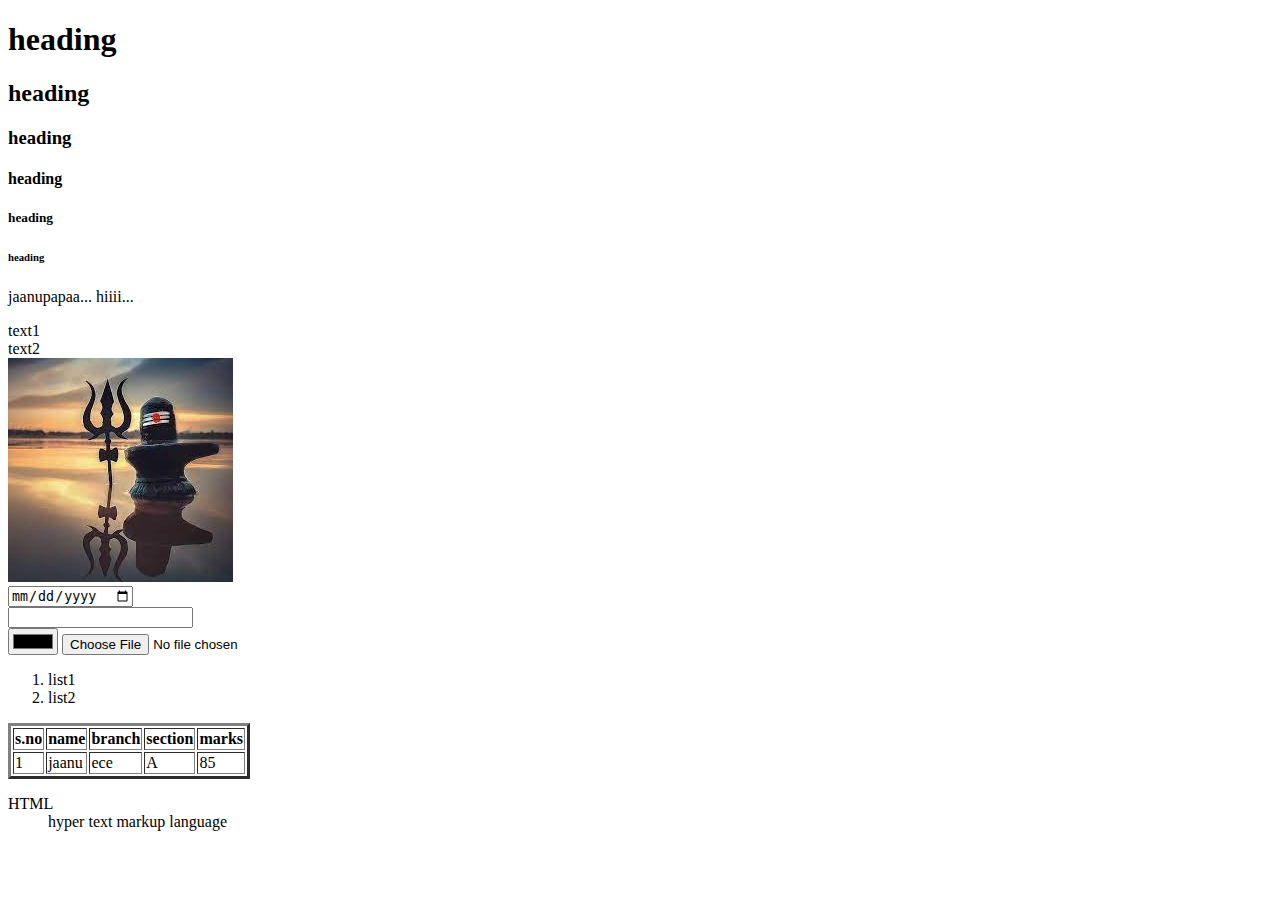
<file: index.html>
<!DOCTYPE html>
<html lang="en">
<head>
    <meta charset="UTF-8">
    <meta http-equiv="X-UA-Compatible" content="IE=edge">
    <meta name="viewport" content="width=device-width, initial-scale=1.0">
    <title>Document</title>
</head>
<body>
    <h1>heading</h1>
    <h2>heading</h2>
    <h3>heading</h3>
    <h4>heading</h4>
    <h5>heading</h5>
    <h6>heading</h6>
    <div> 
        <p> jaanupapaa...
            hiiii...
        </p>
    </div>
    <span>text1</span><br>
    <span>text2</span> <br>
    <form action=""> <img src="pic.jfif" alt=""><br>
        <input type="date" name="" id=""><br>
        <input type="number" name="" id=""><br>
        <input type="color" name="" id="">
    <input type="file" name="" id=""> 
    </form>
    <ol>
        <li>list1</li>
        <li>list2</li>
    </ol>
    <table border="3">
        <tr>
        <th>s.no</th>
        <th>name</th>
        <th>branch</th>
        <th>section</th>
        <th>marks</th>
        </tr>
        <tr>
        <td>1</td>
        <td>jaanu</td>
        <td>ece</td>
        <td>A</td>
        <td>85</td>
        </tr>
    </table>
    <dl>
      <dt>HTML</dt>
      <dd>hyper text markup language</dd>
    </dl>
        

    </table>
    
    


</body>
</html>
</file>
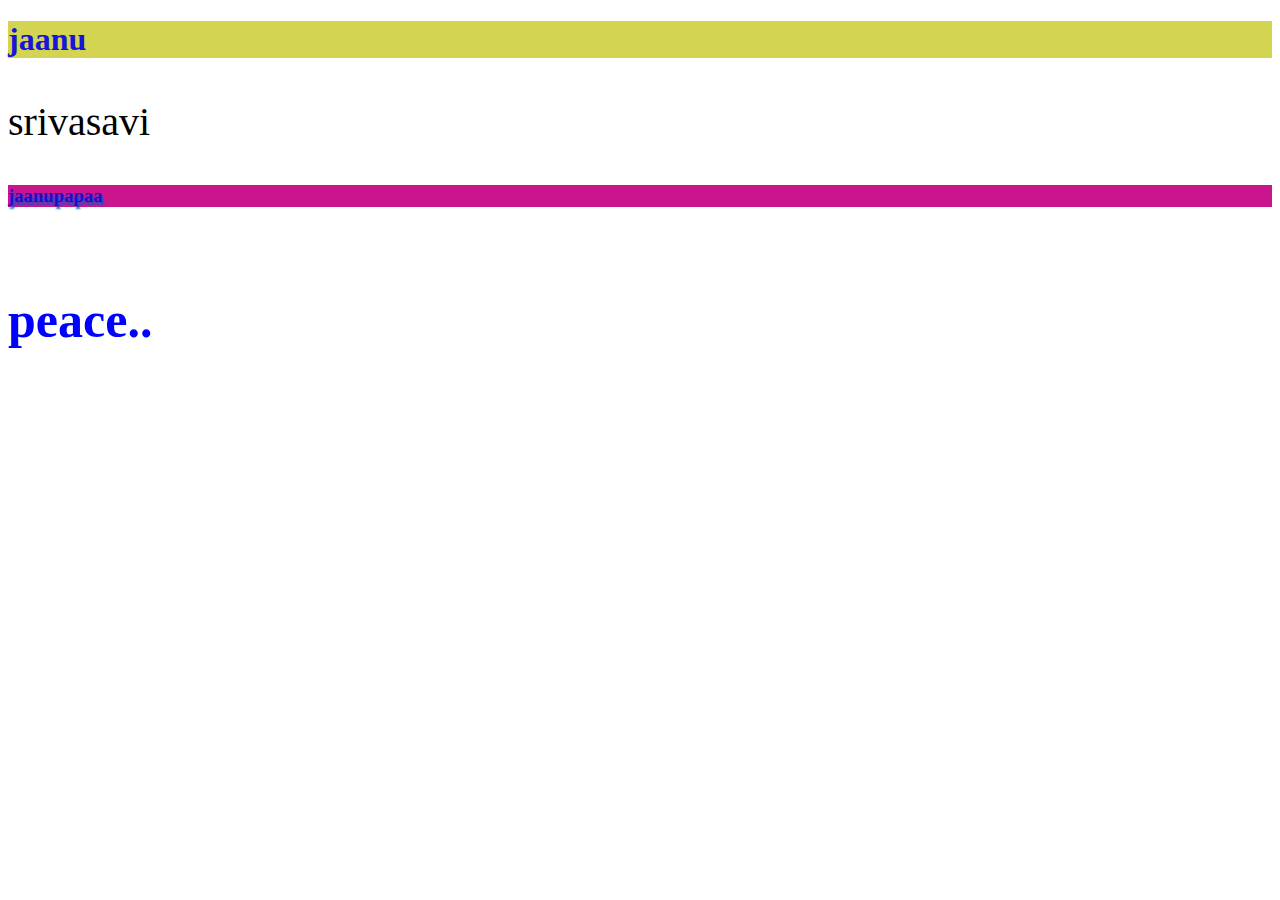
<file: demo.html>
<!DOCTYPE html>
<html lang="en">
<head>
    <meta charset="UTF-8">
    <meta http-equiv="X-UA-Compatible" content="IE=edge">
    <meta name="viewport" content="width=device-width, initial-scale=1.0">
    <title>Document</title>
    <style>
        h3{
            background-color: rgb(202, 21, 142);
            color:rgb(30, 10, 206);
            text-shadow:2px 3px 2px rgb(19, 84, 204);

        }
    </style>
    <link rel="stylesheet" href="style.css">
</head>
<body>
    <h1 style="background:rgb(212, 212, 83);color:rgb(22, 22, 212);">jaanu</h1>
    <p style="font-size:40px;">srivasavi</p>
    <h3>
        jaanupapaa
    </h3>
    <h5>peace..</h5>
</body>
</html>
</file>
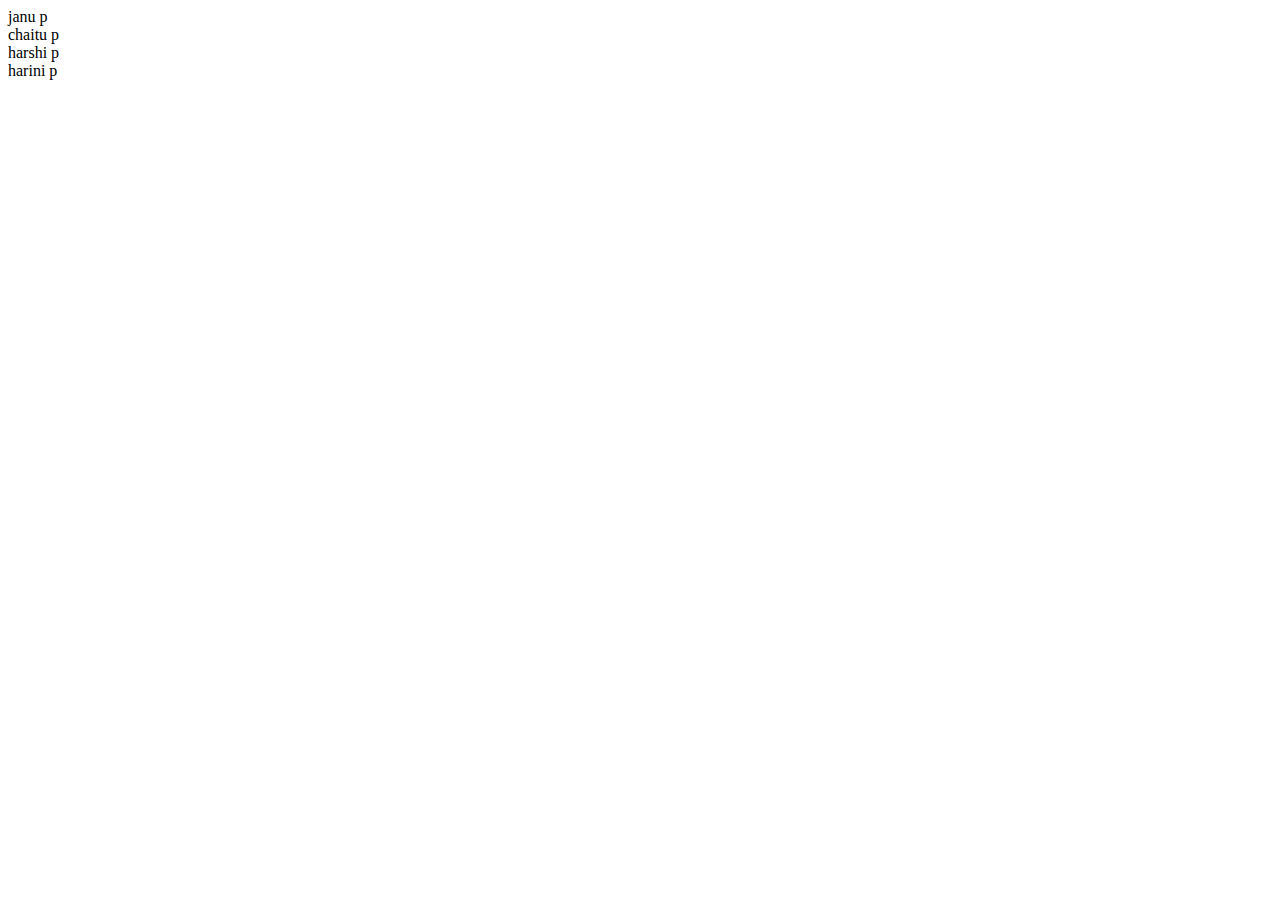
<file: ES-6.html>
<!DOCTYPE html>
<html lang="en">
<head>
    <meta charset="UTF-8">
    <meta http-equiv="X-UA-Compatible" content="IE=edge">
    <meta name="viewport" content="width=device-width, initial-scale=1.0">
    <title>Document</title>
</head>
<body>
    <script>
        // function add(x,y)
        // {
        //     return x+y
        // }

        // anonymous function
        // let add=function(x,y)
        // {
        //     return x+y
        // }
        // arrow function
        // let add= (x,y)=>{
        //     return x+y
        // }
        // document.write(add(45,8))

        // OBJECT
        //      employee={
        //        name:"lakshmi",
        //       designation:"junior software developers",
        //       salary:"20LPA"
        //     }
        //     //let salary=employee.salary;
        //  //Destructuring of objects

        //  let {name,designation,salary}=employee

        //   document.write(name);

        //ARRAYS

      //  let employees=["janu","chaitu","harshi","harini"]
        // let emp2=employees[1]
        // document.write(emp2)
        //  let [emp1,emp2,emp3]=employees
        //  document.write(emp1)
        //  document.write(emp2)
        //  document.write(emp3)


        // SPREAD operator

        // let [emp1,...remainData]=employees
        // console.log(emp1);
        // console.log(remainData);

        // rest operator

       // function add(x,y,...remainlist){
        //    // return x+y
        //    console.log(x);
        //    console.log(y);
        //    console.log(typeof(remainlist));

        // }
        // console.log(add(22,2,"3",1))

        let employees=["janu","chaitu","harshi","harini"]
        // employees.forEach((value) => {
        //     console.log(value)
        // })

        let list=employees.map((value,index) => {
            return document.writeln(value+" p"+"<br />") 
        })
        
        console.log(list);





    </script>
    
</body>
</html>
</file>
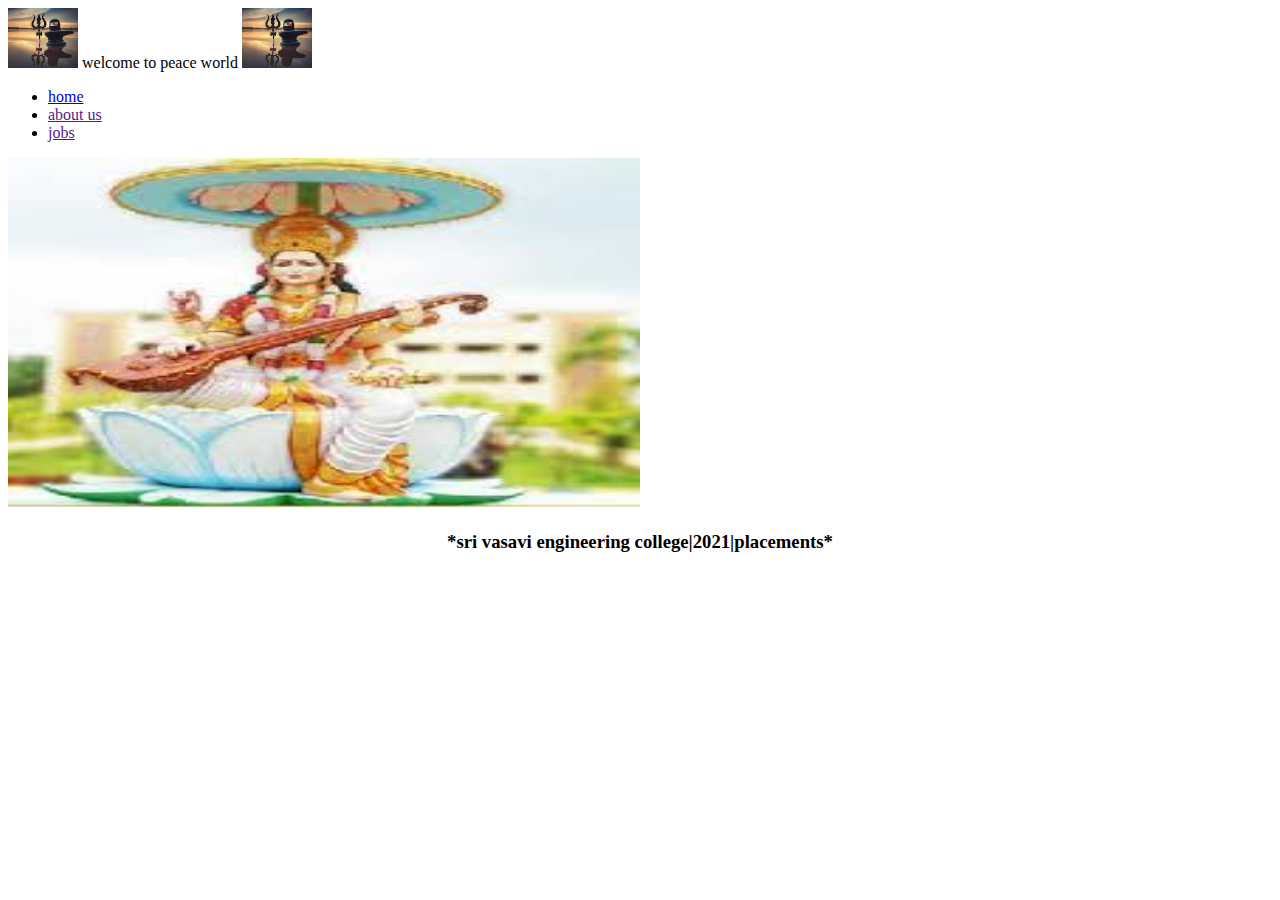
<file: home.html>
<!DOCTYPE html>
<html lang="en">
<head>
    <meta charset="UTF-8">
    <meta http-equiv="X-UA-Compatible" content="IE=edge">
    <meta name="viewport" content="width=device-width, initial-scale=1.0">
    <link rel="icon" href="pic.jfif">
    <title>: :home page: :</title>
</head>
<body>
   <header>
       <div>
           <img src="pic.jfif" alt=""height="60px" width="70px">
           <span>welcome to peace world</span>
           <img src="pic.jfif" alt=""height="60px" width="70px">

       </div>
       <nav>
           <ul>
           <li>
               <a href="index.html">home</a>
           </li>
           <li>
               <a href="">about us</a>
           </li>
           <li>
               <a href="">jobs</a>
           </li>
           </ul>
       </nav>

   </header> 
   <section>
       <img src="vasavi.jpg" alt=""width="50%" height=350px">
   </section>
   <footer>
       <center>
           <h3>*sri vasavi engineering college|2021|placements*</h3>
       </center>
   </footer>
</body>
</html>
</file>
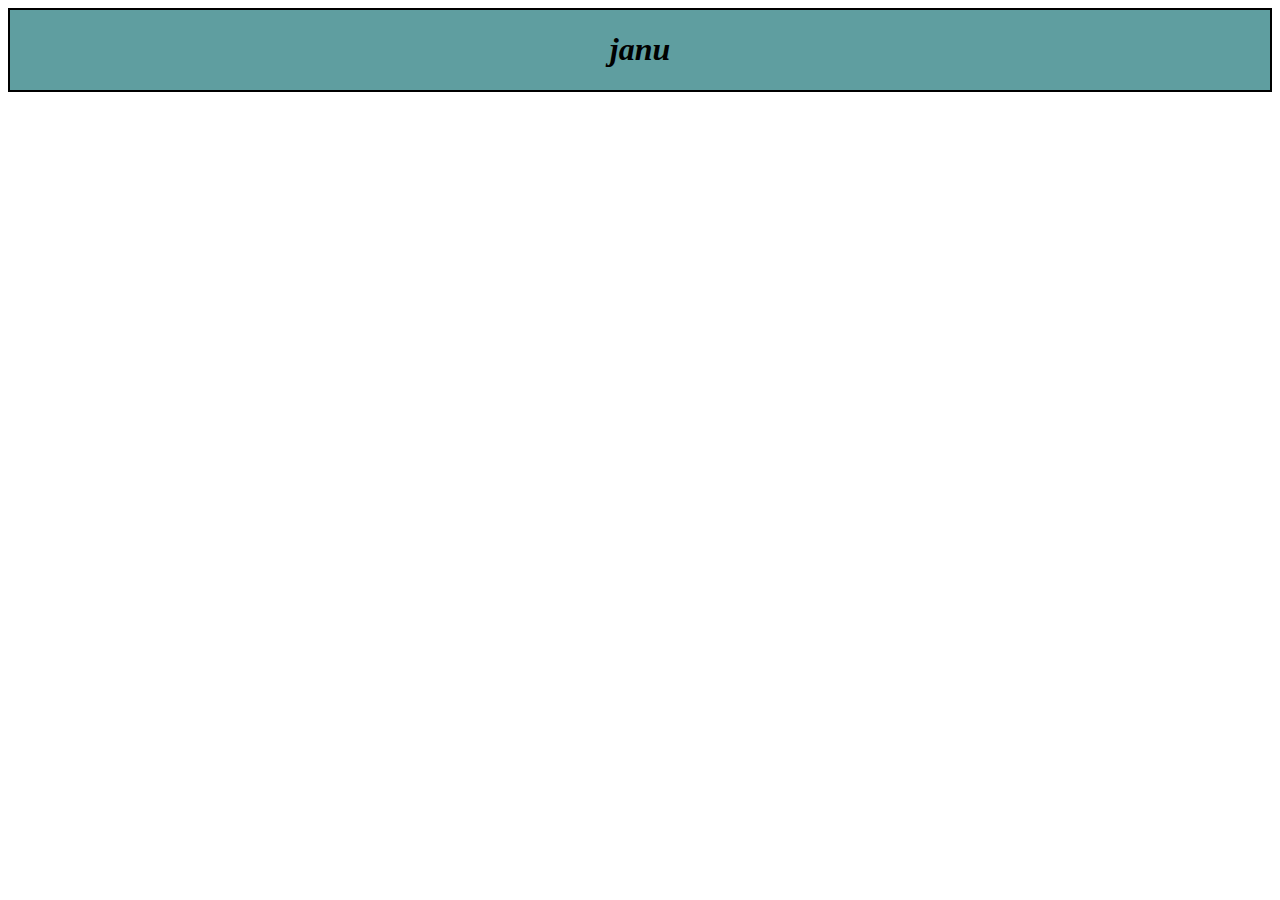
<file: javascript.html>
<!DOCTYPE html>
<html lang="en">
<head>
    <meta charset="UTF-8">
    <meta http-equiv="X-UA-Compatible" content="IE=edge">
    <meta name="viewport" content="width=device-width, initial-scale=1.0">
    <title>Document</title>
    <style>
        #card{
            border: 2px solid black;
            text-align: center;
            background-color: cadetblue;
            text-shadow: cornflowerblue;
            font-size: medium;
            font-style: italic;
        }
    </style>
</head>
<body>
    <div class="main">
        <div id="card">

        </div>
    </div>
    
    <script>
        fetch('data.json').then(response=>response.json())
        .then(data=>
        // console.log(data)
        details(data)
        )
        var main=document.querySelector('.main');
        var card=document.getElementById('card')

        function details(info)
     {
           var heading=document.createElement('h1')
           heading.textContent= info.name;
          card.appendChild(heading)
          main.appendChild(card)
     }

    </script>
    
</body>
</html>
</file>
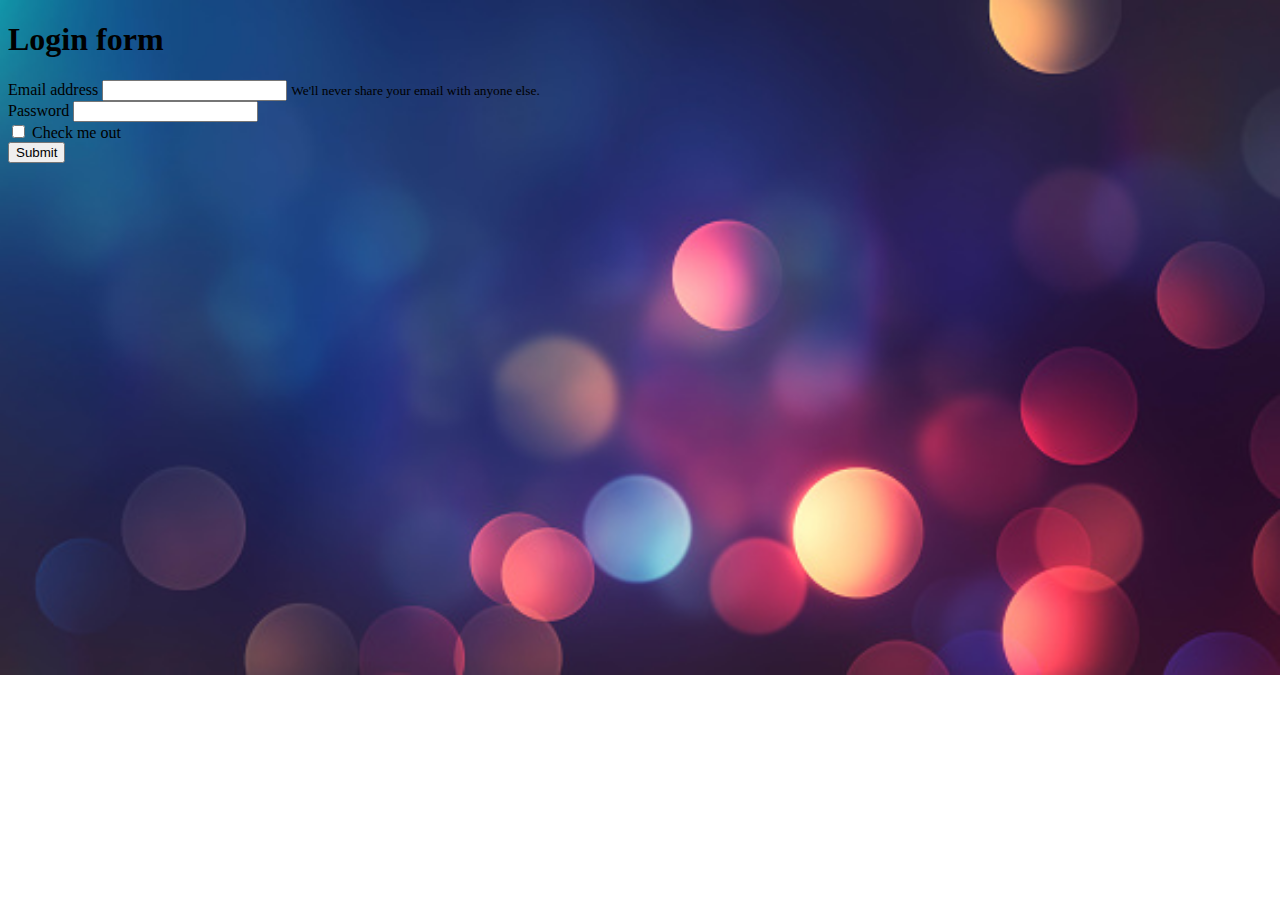
<file: login.html>
<!DOCTYPE html>
<html lang="en">
<head>
    <meta charset="UTF-8">
    <meta http-equiv="X-UA-Compatible" content="IE=edge">
    <meta name="viewport" content="width=device-width, initial-scale=1.0">
    <title>Document</title>
    <style>
      body{
        background-image: url(./pic4.jfif);
        background-repeat: no-repeat;
        background-size: cover;
        
      }
      img{
       
        width: 100%;
      }
    </style>

    <link rel="stylesheet" href="https://cdn.jsdelivr.net/npm/bootstrap@4.6.1/dist/css/bootstrap.min.css" integrity="sha384-zCbKRCUGaJDkqS1kPbPd7TveP5iyJE0EjAuZQTgFLD2ylzuqKfdKlfG/eSrtxUkn" crossorigin="anonymous">
    <script src="https://cdn.jsdelivr.net/npm/jquery@3.5.1/dist/jquery.slim.min.js" integrity="sha384-DfXdz2htPH0lsSSs5nCTpuj/zy4C+OGpamoFVy38MVBnE+IbbVYUew+OrCXaRkfj" crossorigin="anonymous"></script>
<script src="https://cdn.jsdelivr.net/npm/popper.js@1.16.1/dist/umd/popper.min.js" integrity="sha384-9/reFTGAW83EW2RDu2S0VKaIzap3H66lZH81PoYlFhbGU+6BZp6G7niu735Sk7lN" crossorigin="anonymous"></script>
<script src="https://cdn.jsdelivr.net/npm/bootstrap@4.6.1/dist/js/bootstrap.min.js" integrity="sha384-VHvPCCyXqtD5DqJeNxl2dtTyhF78xXNXdkwX1CZeRusQfRKp+tA7hAShOK/B/fQ2" crossorigin="anonymous"></script>
</head>
<body>
    <div class="container mt-5">
        <h1 class="text-center text-danger">Login form</h1>
        <div class="border p-2 w-50 offset-3">
    <form class="text-white">
        <div class="form-group">
          <label for="exampleInputEmail1">Email address</label>
          <input type="email" class="form-control" id="exampleInputEmail1" aria-describedby="emailHelp">
          <small id="emailHelp" class="form-text text-muted">We'll never share your email with anyone else.</small>
        </div>
        <div class="form-group">
          <label for="exampleInputPassword1">Password</label>
          <input type="password" class="form-control" id="exampleInputPassword1">
        </div>
        <div class="form-group form-check">
          <input type="checkbox" class="form-check-input" id="exampleCheck1">
          <label class="form-check-label" for="exampleCheck1">Check me out</label>
        </div>
        <button type="submit" class="btn btn-primary">Submit</button>
      </form>
      </div>
      </div>

</body>
</html>
</file>
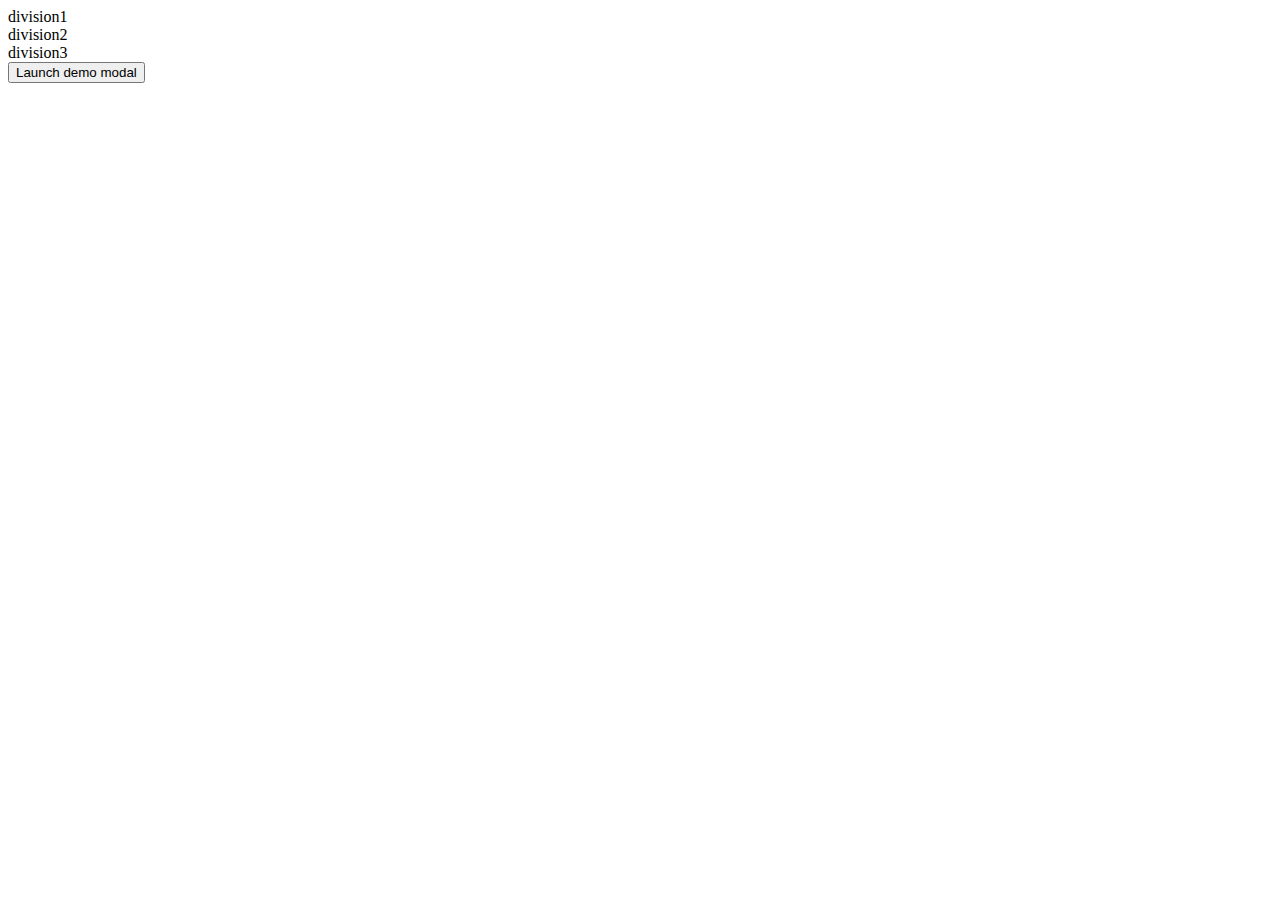
<file: model.html>
<!DOCTYPE html>
<html lang="en">
<head>
    <meta charset="UTF-8">
    <meta http-equiv="X-UA-Compatible" content="IE=edge">
    <meta name="viewport" content="width=device-width, initial-scale=1.0">
    <title>grid system and models</title>
    <link rel="stylesheet" href="https://cdn.jsdelivr.net/npm/bootstrap@4.6.1/dist/css/bootstrap.min.css" integrity="sha384-zCbKRCUGaJDkqS1kPbPd7TveP5iyJE0EjAuZQTgFLD2ylzuqKfdKlfG/eSrtxUkn" crossorigin="anonymous">
        <script src="https://cdn.jsdelivr.net/npm/jquery@3.5.1/dist/jquery.slim.min.js" integrity="sha384-DfXdz2htPH0lsSSs5nCTpuj/zy4C+OGpamoFVy38MVBnE+IbbVYUew+OrCXaRkfj" crossorigin="anonymous"></script>
    <script src="https://cdn.jsdelivr.net/npm/popper.js@1.16.1/dist/umd/popper.min.js" integrity="sha384-9/reFTGAW83EW2RDu2S0VKaIzap3H66lZH81PoYlFhbGU+6BZp6G7niu735Sk7lN" crossorigin="anonymous"></script>
    <script src="https://cdn.jsdelivr.net/npm/bootstrap@4.6.1/dist/js/bootstrap.min.js" integrity="sha384-VHvPCCyXqtD5DqJeNxl2dtTyhF78xXNXdkwX1CZeRusQfRKp+tA7hAShOK/B/fQ2" crossorigin="anonymous"></script>
</head>
<body>
    <div class="container">
        <div class="row">
            <div class="col-sm-2 col-md-4 col-lg-6 border bg-secondary text-white">
             division1
            </div>
            <div class="col-sm-4 col-md-4 col-lg-4 border bg-secondary text-white">
            division2
            </div>
             <div class="col-sm-6 col-md-4 col-lg-2 border bg-secondary text-white">
             division3
            </div>
        </div>
    </div>
    <!-- Button trigger modal -->
<button type="button" class="btn btn-primary" data-toggle="modal" data-target="#exampleModal">
    Launch demo modal
  </button>
  
  
</body>
</html>
</file>
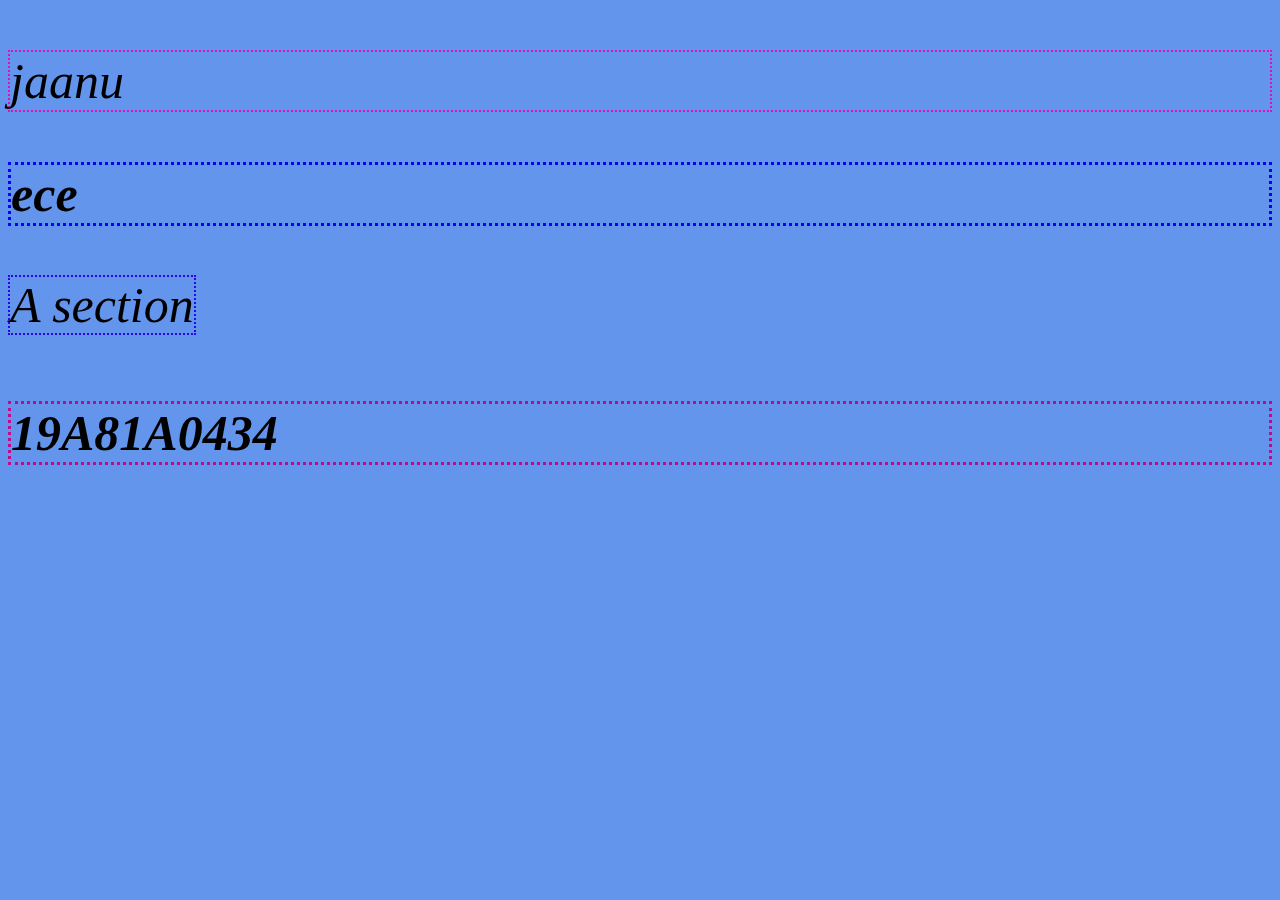
<file: selector.html>
<!DOCTYPE html>
<html lang="en">
<head>
    <meta charset="UTF-8">
    <meta http-equiv="X-UA-Compatible" content="IE=edge">
    <meta name="viewport" content="width=device-width, initial-scale=1.0">
    <title>Document</title>
    <style>
        .college{
            font-size: 50px;
            border: 2px dotted rgb(41, 9, 223);
            font-style: oblique;
            background-color: cornflowerblue;
        }
        #pedatadepalli{
            font-size: 50px;
            border: 3px dotted rgb(194, 9, 138);
            font-style: italic;
            background-repeat: round;
        }
        .vasavi{
            font-size: 50px;
            border: dotted blue;
            font-style: oblique;
        }
        .sri{
            font-size: 50px;
            border: 2px dotted rgb(228, 14, 181);
            font-style: italic;
        }
        p,h3,span,h4{
            font-size: 40px;
        }
         * {
             background-color: cornflowerblue;
         }
    </style>
</head>
<body>
    <p class="sri">jaanu</p>
    <h3 class="vasavi">ece</h3>
    <span class="college">A section</span>
    <h4 id="pedatadepalli">19A81A0434</h4>
</body>
</html>
</file>
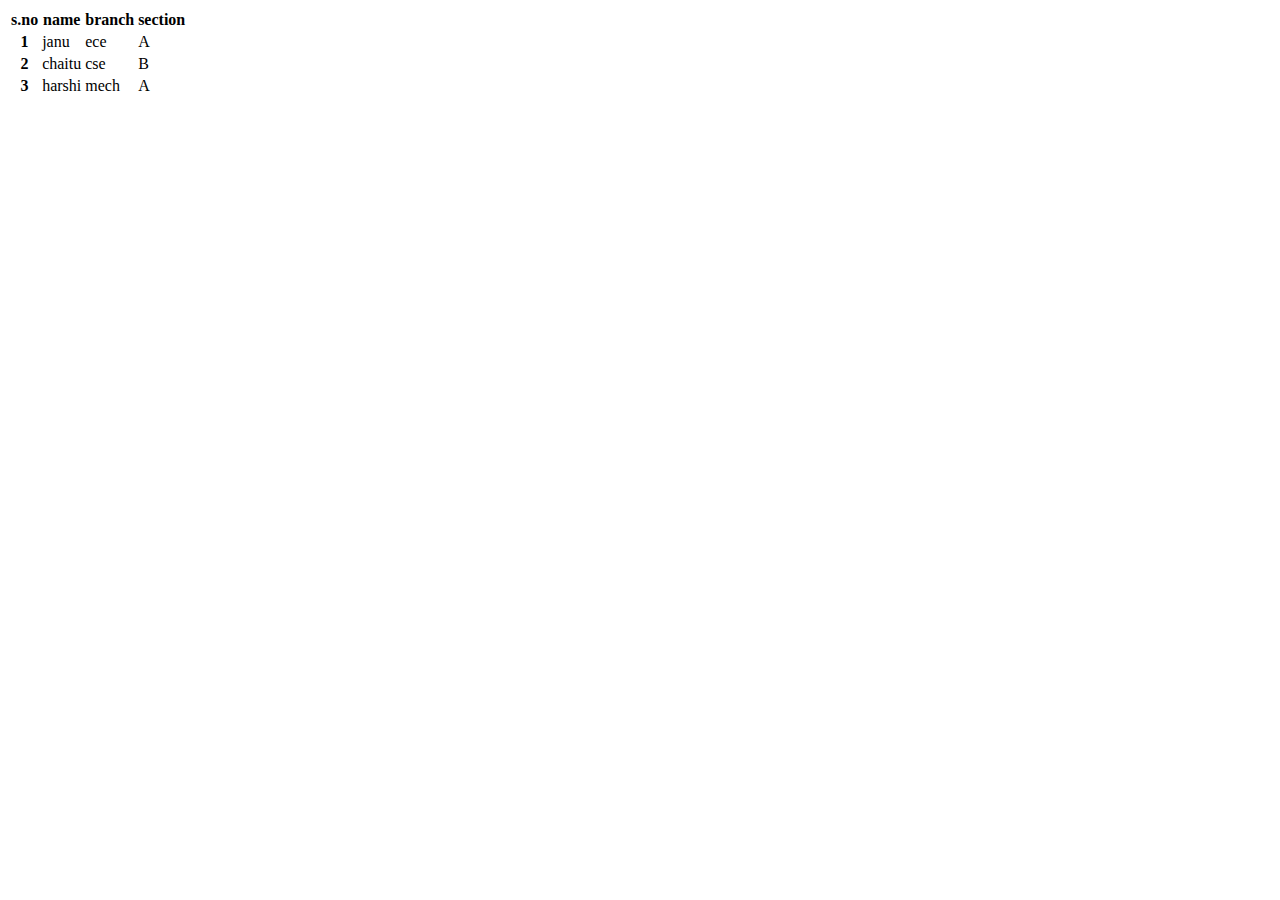
<file: table.html>
<!DOCTYPE html>
<html lang="en">
<head>
    <meta charset="UTF-8">
    <meta http-equiv="X-UA-Compatible" content="IE=edge">
    <meta name="viewport" content="width=, initial-scale=1.0">
    <title>Document</title>
    <link rel="stylesheet" href="https://cdn.jsdelivr.net/npm/bootstrap@4.6.1/dist/css/bootstrap.min.css" integrity="sha384-zCbKRCUGaJDkqS1kPbPd7TveP5iyJE0EjAuZQTgFLD2ylzuqKfdKlfG/eSrtxUkn" crossorigin="anonymous">
        <script src="https://cdn.jsdelivr.net/npm/jquery@3.5.1/dist/jquery.slim.min.js" integrity="sha384-DfXdz2htPH0lsSSs5nCTpuj/zy4C+OGpamoFVy38MVBnE+IbbVYUew+OrCXaRkfj" crossorigin="anonymous"></script>
    <script src="https://cdn.jsdelivr.net/npm/popper.js@1.16.1/dist/umd/popper.min.js" integrity="sha384-9/reFTGAW83EW2RDu2S0VKaIzap3H66lZH81PoYlFhbGU+6BZp6G7niu735Sk7lN" crossorigin="anonymous"></script>
    <script src="https://cdn.jsdelivr.net/npm/bootstrap@4.6.1/dist/js/bootstrap.min.js" integrity="sha384-VHvPCCyXqtD5DqJeNxl2dtTyhF78xXNXdkwX1CZeRusQfRKp+tA7hAShOK/B/fQ2" crossorigin="anonymous"></script>
</head>
<body>
  <div class="container">
  
  
    <table class="table text-center bg-warning ">
    <thead>
      <tr>
        <th scope="col">s.no</th>
        <th scope="col">name</th>
        <th scope="col">branch</th>
        <th scope="col">section</th>
      </tr>
    </thead>
    <tbody>
      <tr>
        <th scope="row">1</th>
        <td>janu</td>
        <td>ece</td>
        <td>A</td>
      </tr>
      <tr>
        <th scope="row">2</th>
        <td>chaitu</td>
        <td>cse</td>
        <td>B</td>
      </tr>
      <tr>
        <th scope="row">3</th>
        <td>harshi</td>
        <td>mech</td>
        <td>A</td>
      </tr>
    </tbody>
  </table>
 </div>
</body>
</html>
</file>
<file: style.css>
h5{
    color: blue;
    font-size: 50px;
}
</file>
